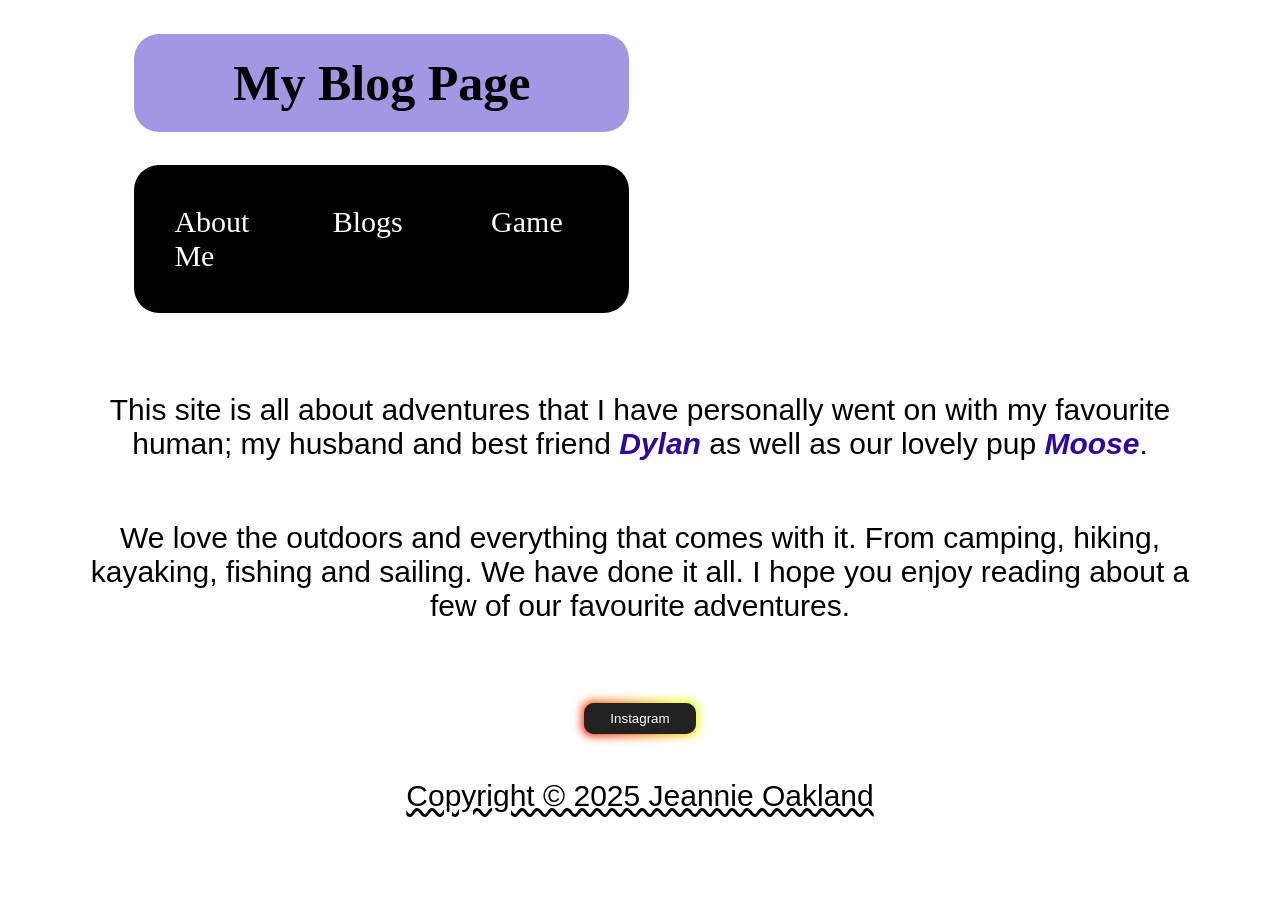
<file: index.html>
<!DOCTYPE html>
<html lang="en">
<head>
    <meta charset="UTF-8">
    <meta name="viewport" content="width=device-width, initial-scale=1.0">
    <title>Project 1
    </title>
    <link rel="stylesheet" href="./styles.css">
</head>
<body>
    <header> 
        <h1>My Blog Page</h1> 
        <nav> 
            <a href="./pages/aboutme.html"> About Me</a>
            <a href="./pages/posts.html"> Blogs</a>
            <a href="./pages/game.html"> Game</a>
        </nav>
    </header>
    <video autoplay muted loop class="back-video">
        <source src="./media/oceanfront.mov" 
        type="video/mp4">
    </video>
    <main>
        <section class="home-main">
            <p> This site is all about adventures that I have personally went on with my favourite human; my husband and best friend <span>Dylan</span> as well as our lovely pup <span>Moose</span>.</p>
            <p> We love the outdoors and everything that comes with it. From camping, hiking, kayaking, fishing and sailing. We have done it all. I hope you enjoy reading about a few of our favourite adventures. </p>
        </section>
    </main>
    <form action="https://www.instagram.com/17feathers.tattoo/" target="_blank">
        <button class="button-85"  role="button">Instagram</button>
    </form>
    <footer>
        <p>Copyright © 2025 Jeannie Oakland</p>
    </footer>
</body>
</html>
</file>
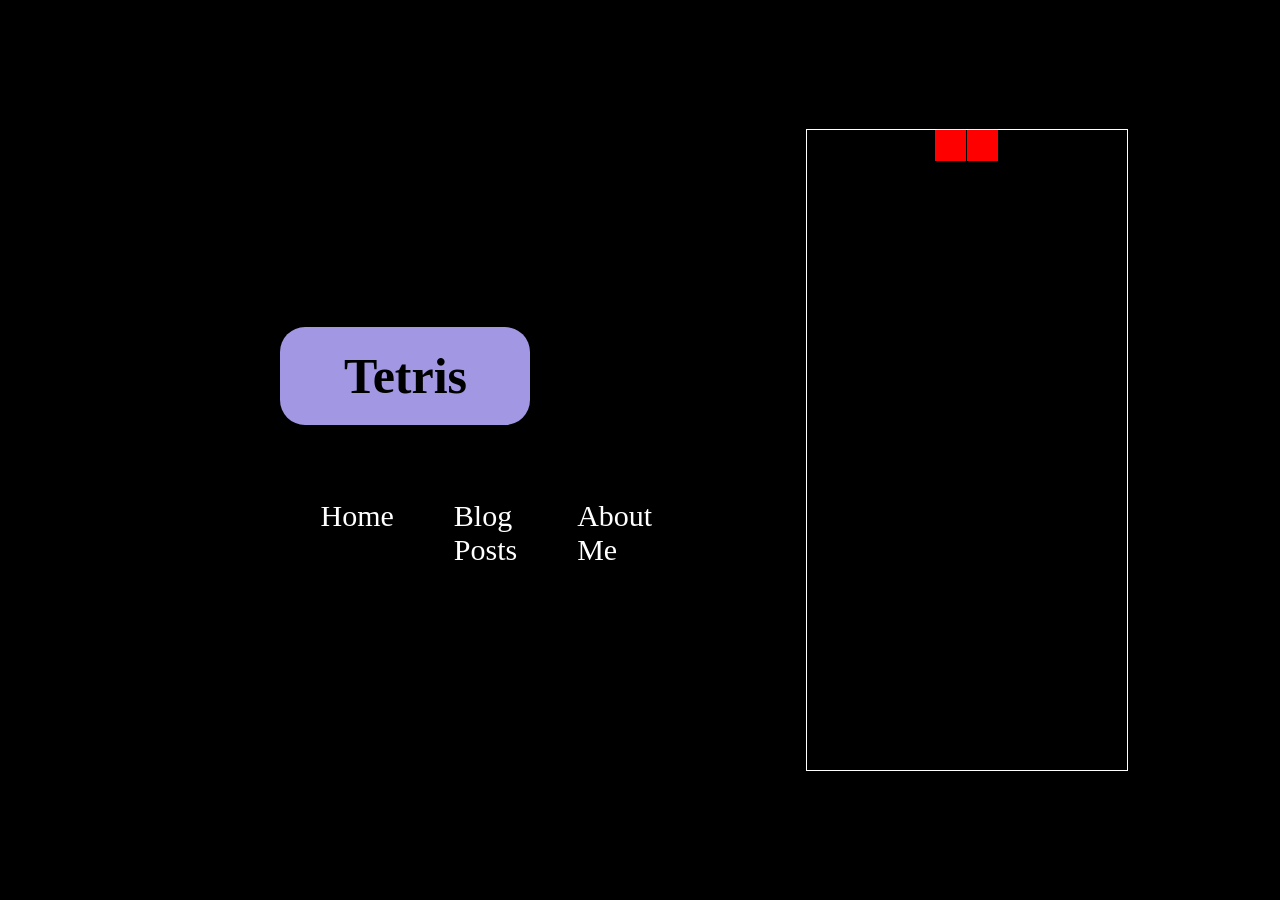
<file: pages/game.html>
<!DOCTYPE html>
<html>
<head>
  <title>Basic Tetris HTML Game</title>
  <meta charset="UTF-8">
  <style>
  html, body {
    height: 100%;
    margin: 0;
  }

  body {
    background: black;
    display: flex;
    align-items: center;
    justify-content: center;
  }

  canvas {
    border: 1px solid white;
  }
  </style>
  <link rel="stylesheet" href="../styles.css">
</head>
<body>
    <header><h1>Tetris</h1>
    <nav>
        <a href="../index.html"> Home</a>
        <a href="../pages/posts.html"> Blog Posts</a>
        <a href="../pages/aboutme.html"> About Me</a>
    </nav>
    </header> 
<canvas width="320" height="640" id="game"></canvas>
<script>
// https://tetris.fandom.com/wiki/Tetris_Guideline

// get a random integer between the range of [min,max]
// @see https://stackoverflow.com/a/1527820/2124254
function getRandomInt(min, max) {
  min = Math.ceil(min);
  max = Math.floor(max);

  return Math.floor(Math.random() * (max - min + 1)) + min;
}

// generate a new tetromino sequence
// @see https://tetris.fandom.com/wiki/Random_Generator
function generateSequence() {
  const sequence = ['I', 'J', 'L', 'O', 'S', 'T', 'Z'];

  while (sequence.length) {
    const rand = getRandomInt(0, sequence.length - 1);
    const name = sequence.splice(rand, 1)[0];
    tetrominoSequence.push(name);
  }
}

// get the next tetromino in the sequence
function getNextTetromino() {
  if (tetrominoSequence.length === 0) {
    generateSequence();
  }

  const name = tetrominoSequence.pop();
  const matrix = tetrominos[name];

  // I and O start centered, all others start in left-middle
  const col = playfield[0].length / 2 - Math.ceil(matrix[0].length / 2);

  // I starts on row 21 (-1), all others start on row 22 (-2)
  const row = name === 'I' ? -1 : -2;

  return {
    name: name,      // name of the piece (L, O, etc.)
    matrix: matrix,  // the current rotation matrix
    row: row,        // current row (starts offscreen)
    col: col         // current col
  };
}

// rotate an NxN matrix 90deg
// @see https://codereview.stackexchange.com/a/186834
function rotate(matrix) {
  const N = matrix.length - 1;
  const result = matrix.map((row, i) =>
    row.map((val, j) => matrix[N - j][i])
  );

  return result;
}

// check to see if the new matrix/row/col is valid
function isValidMove(matrix, cellRow, cellCol) {
  for (let row = 0; row < matrix.length; row++) {
    for (let col = 0; col < matrix[row].length; col++) {
      if (matrix[row][col] && (
          // outside the game bounds
          cellCol + col < 0 ||
          cellCol + col >= playfield[0].length ||
          cellRow + row >= playfield.length ||
          // collides with another piece
          playfield[cellRow + row][cellCol + col])
        ) {
        return false;
      }
    }
  }

  return true;
}

// place the tetromino on the playfield
function placeTetromino() {
  for (let row = 0; row < tetromino.matrix.length; row++) {
    for (let col = 0; col < tetromino.matrix[row].length; col++) {
      if (tetromino.matrix[row][col]) {

        // game over if piece has any part offscreen
        if (tetromino.row + row < 0) {
          return showGameOver();
        }

        playfield[tetromino.row + row][tetromino.col + col] = tetromino.name;
      }
    }
  }

  // check for line clears starting from the bottom and working our way up
  for (let row = playfield.length - 1; row >= 0; ) {
    if (playfield[row].every(cell => !!cell)) {

      // drop every row above this one
      for (let r = row; r >= 0; r--) {
        for (let c = 0; c < playfield[r].length; c++) {
          playfield[r][c] = playfield[r-1][c];
        }
      }
    }
    else {
      row--;
    }
  }

  tetromino = getNextTetromino();
}

// show the game over screen
function showGameOver() {
  cancelAnimationFrame(rAF);
  gameOver = true;

  context.fillStyle = 'black';
  context.globalAlpha = 0.75;
  context.fillRect(0, canvas.height / 2 - 30, canvas.width, 60);

  context.globalAlpha = 1;
  context.fillStyle = 'white';
  context.font = '36px monospace';
  context.textAlign = 'center';
  context.textBaseline = 'middle';
  context.fillText('GAME OVER!', canvas.width / 2, canvas.height / 2);
}

const canvas = document.getElementById('game');
const context = canvas.getContext('2d');
const grid = 32;
const tetrominoSequence = [];

// keep track of what is in every cell of the game using a 2d array
// tetris playfield is 10x20, with a few rows offscreen
const playfield = [];

// populate the empty state
for (let row = -2; row < 20; row++) {
  playfield[row] = [];

  for (let col = 0; col < 10; col++) {
    playfield[row][col] = 0;
  }
}

// how to draw each tetromino
// @see https://tetris.fandom.com/wiki/SRS
const tetrominos = {
  'I': [
    [0,0,0,0],
    [1,1,1,1],
    [0,0,0,0],
    [0,0,0,0]
  ],
  'J': [
    [1,0,0],
    [1,1,1],
    [0,0,0],
  ],
  'L': [
    [0,0,1],
    [1,1,1],
    [0,0,0],
  ],
  'O': [
    [1,1],
    [1,1],
  ],
  'S': [
    [0,1,1],
    [1,1,0],
    [0,0,0],
  ],
  'Z': [
    [1,1,0],
    [0,1,1],
    [0,0,0],
  ],
  'T': [
    [0,1,0],
    [1,1,1],
    [0,0,0],
  ]
};

// color of each tetromino
const colors = {
  'I': 'cyan',
  'O': 'yellow',
  'T': 'purple',
  'S': 'green',
  'Z': 'red',
  'J': 'blue',
  'L': 'orange'
};

let count = 0;
let tetromino = getNextTetromino();
let rAF = null;  // keep track of the animation frame so we can cancel it
let gameOver = false;

// game loop
function loop() {
  rAF = requestAnimationFrame(loop);
  context.clearRect(0,0,canvas.width,canvas.height);

  // draw the playfield
  for (let row = 0; row < 20; row++) {
    for (let col = 0; col < 10; col++) {
      if (playfield[row][col]) {
        const name = playfield[row][col];
        context.fillStyle = colors[name];

        // drawing 1 px smaller than the grid creates a grid effect
        context.fillRect(col * grid, row * grid, grid-1, grid-1);
      }
    }
  }

  // draw the active tetromino
  if (tetromino) {

    // tetromino falls every 35 frames
    if (++count > 35) {
      tetromino.row++;
      count = 0;

      // place piece if it runs into anything
      if (!isValidMove(tetromino.matrix, tetromino.row, tetromino.col)) {
        tetromino.row--;
        placeTetromino();
      }
    }

    context.fillStyle = colors[tetromino.name];

    for (let row = 0; row < tetromino.matrix.length; row++) {
      for (let col = 0; col < tetromino.matrix[row].length; col++) {
        if (tetromino.matrix[row][col]) {

          // drawing 1 px smaller than the grid creates a grid effect
          context.fillRect((tetromino.col + col) * grid, (tetromino.row + row) * grid, grid-1, grid-1);
        }
      }
    }
  }
}

// listen to keyboard events to move the active tetromino
document.addEventListener('keydown', function(e) {
  if (gameOver) return;

  // left and right arrow keys (move)
  if (e.which === 37 || e.which === 39) {
    const col = e.which === 37
      ? tetromino.col - 1
      : tetromino.col + 1;

    if (isValidMove(tetromino.matrix, tetromino.row, col)) {
      tetromino.col = col;
    }
  }

  // up arrow key (rotate)
  if (e.which === 38) {
    const matrix = rotate(tetromino.matrix);
    if (isValidMove(matrix, tetromino.row, tetromino.col)) {
      tetromino.matrix = matrix;
    }
  }

  // down arrow key (drop)
  if(e.which === 40) {
    const row = tetromino.row + 1;

    if (!isValidMove(tetromino.matrix, row, tetromino.col)) {
      tetromino.row = row - 1;

      placeTetromino();
      return;
    }

    tetromino.row = row;
  }
});

// start the game
rAF = requestAnimationFrame(loop);
</script>
</body>
</html>
</file>
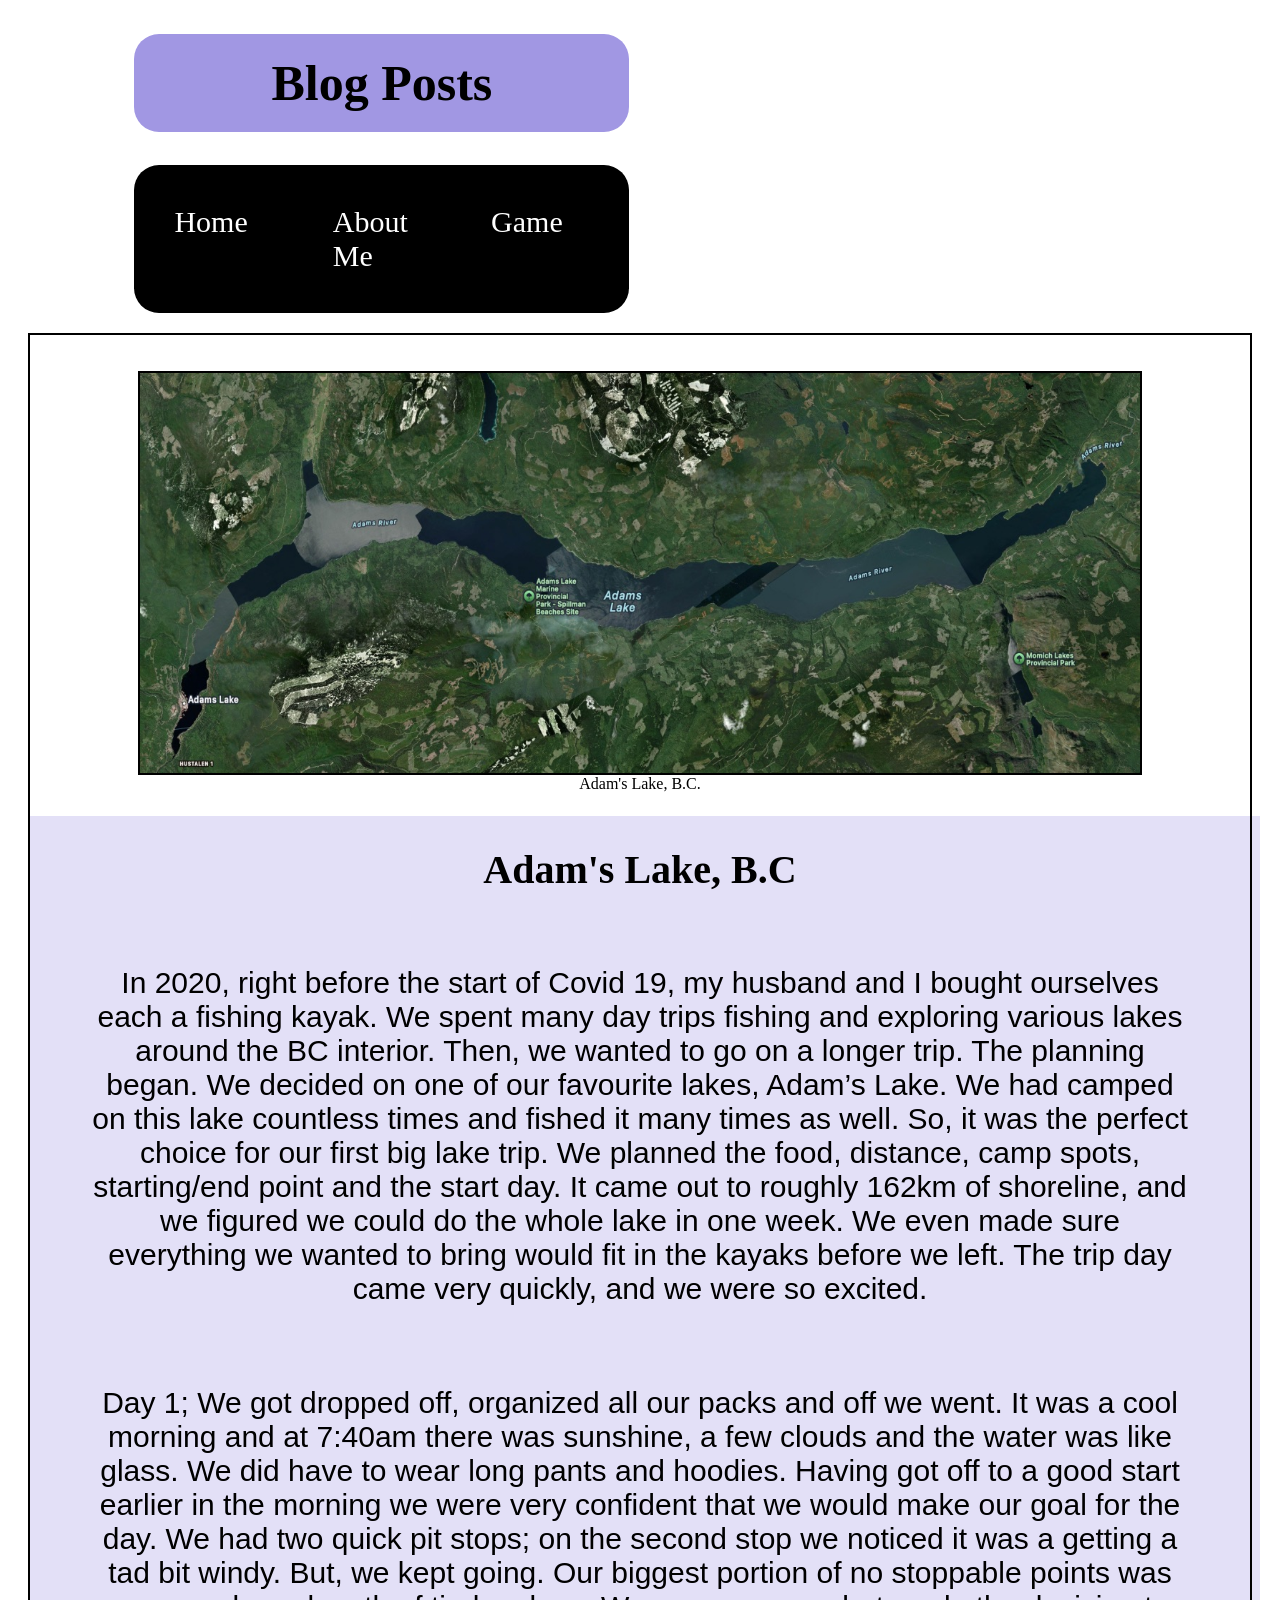
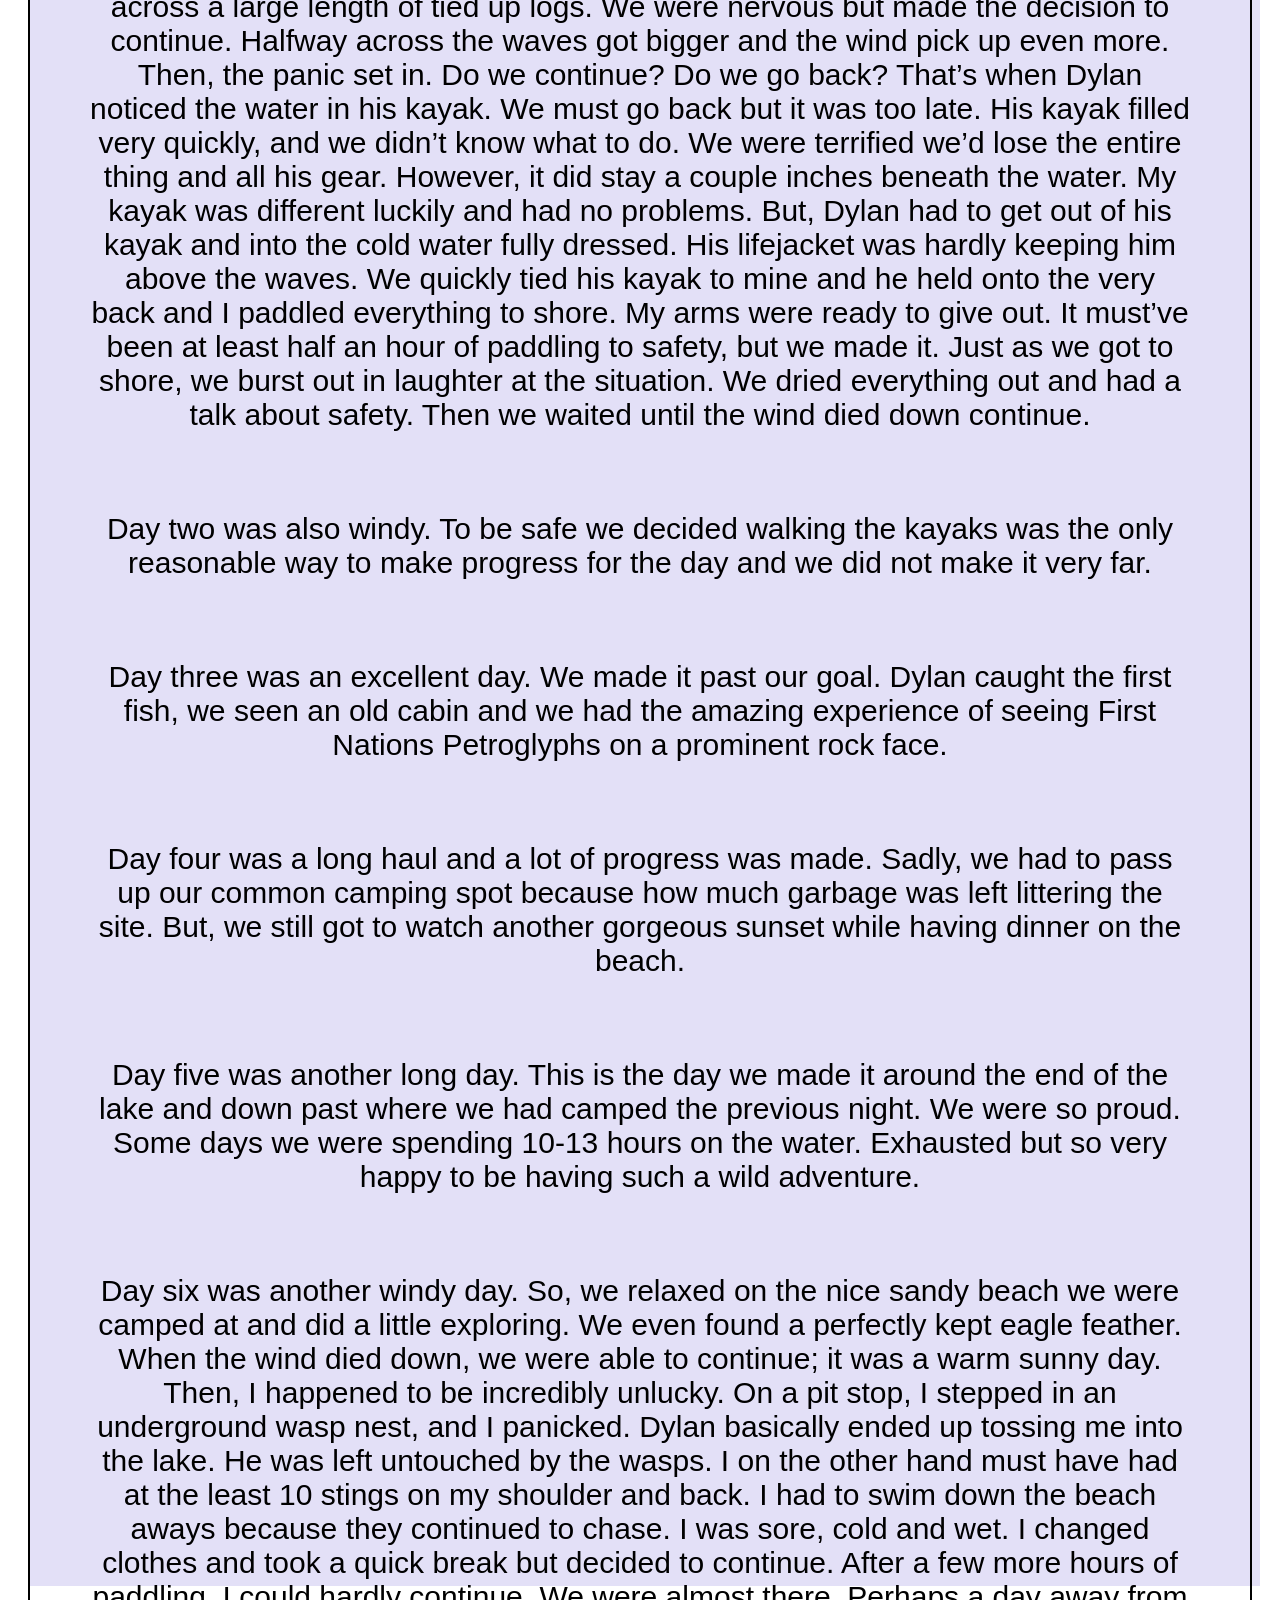
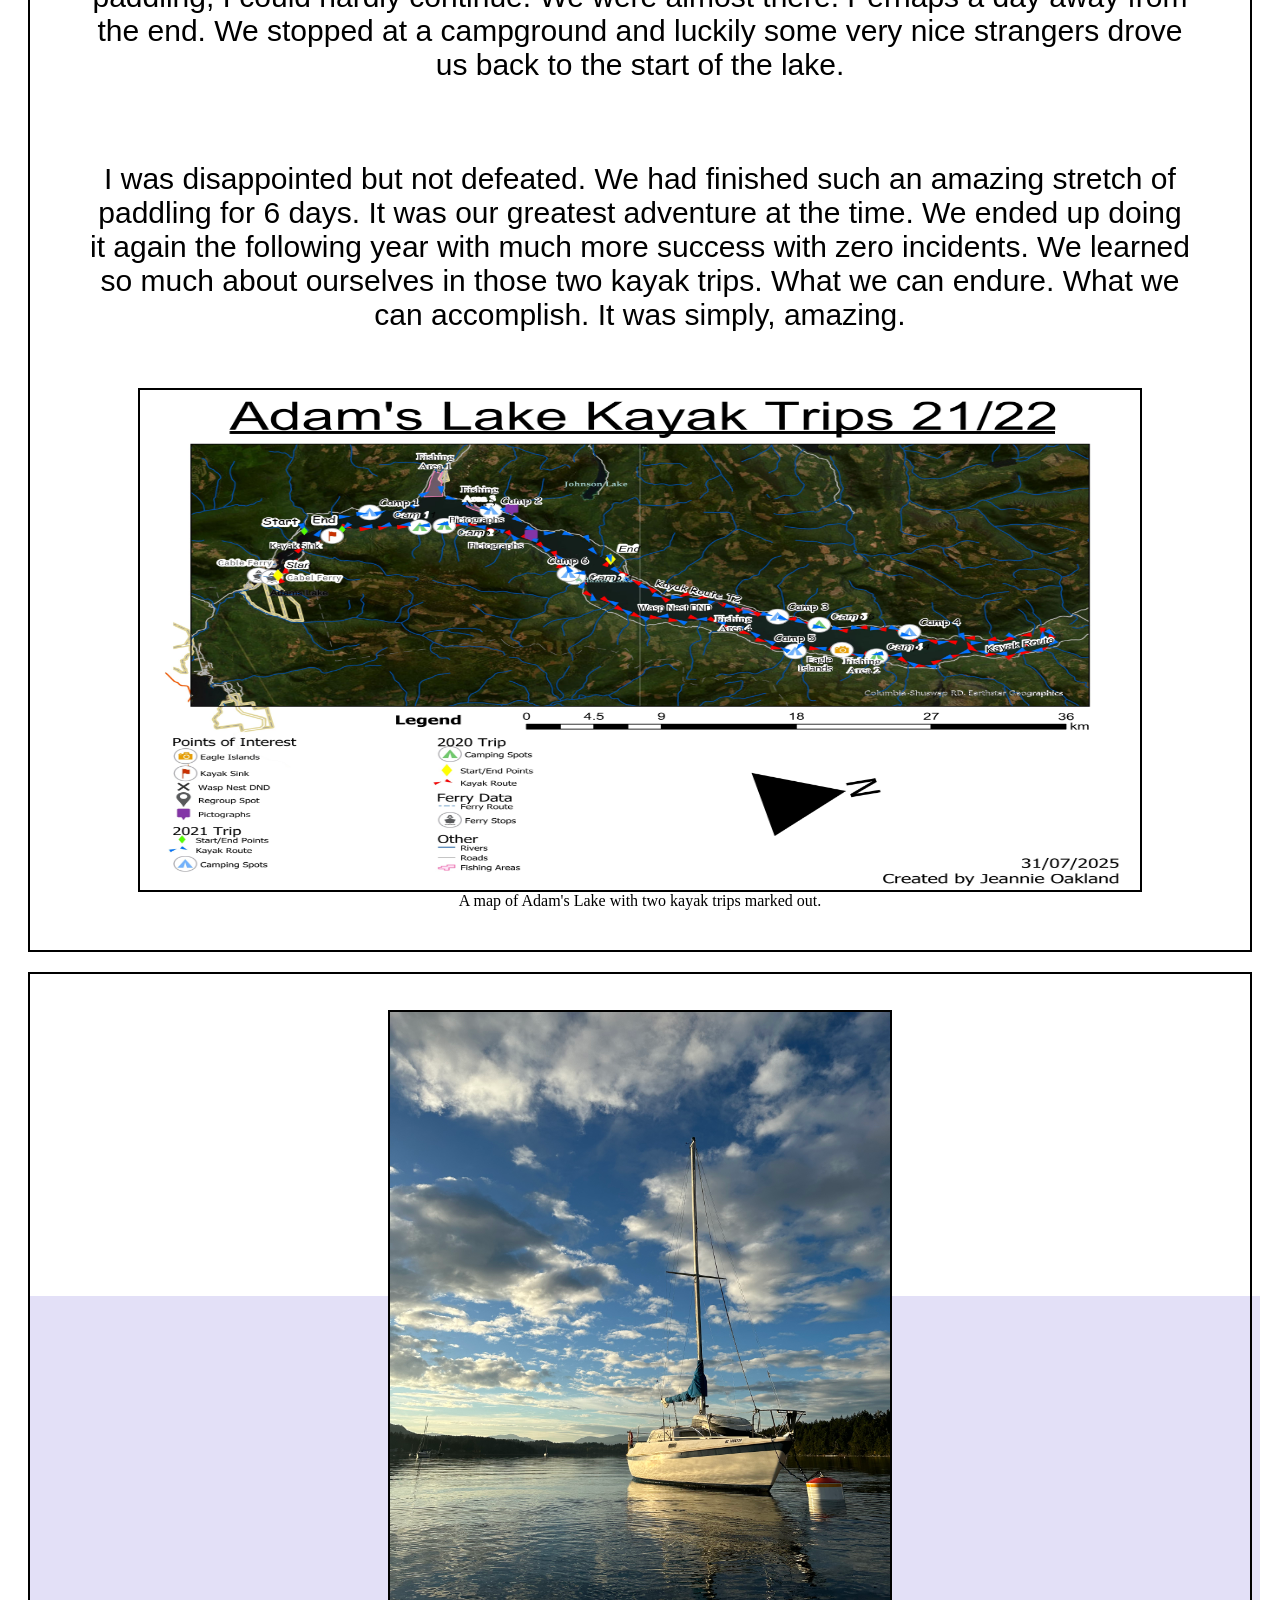
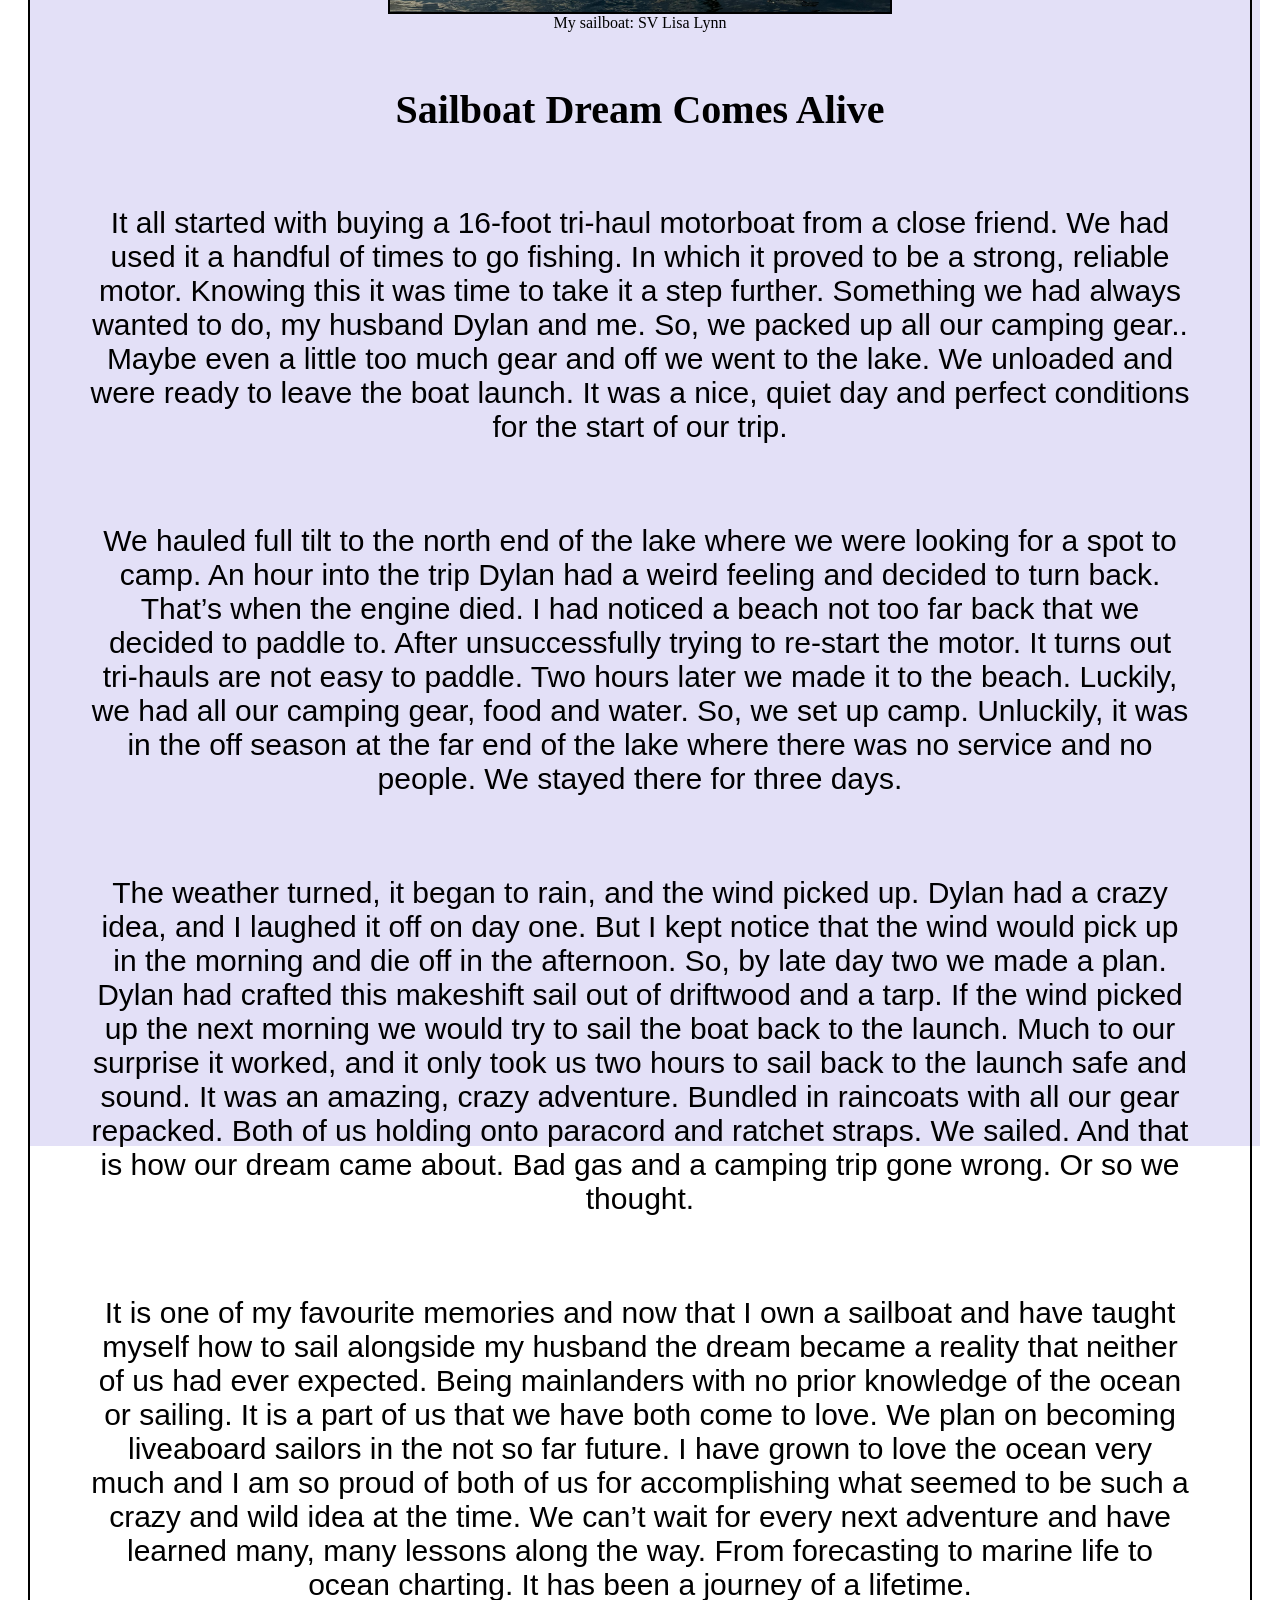
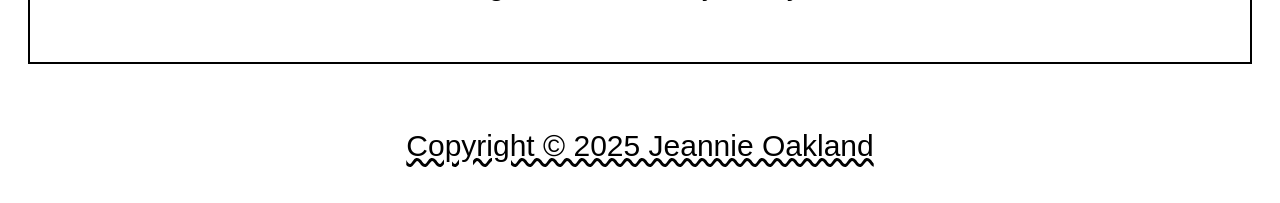
<file: pages/posts.html>
<!DOCTYPE html>
<html lang="en">
<head>
    <meta charset="UTF-8">
    <meta name="viewport" content="width=device-width, initial-scale=1.0">
    <title>Blog Posts</title>
    <link rel="stylesheet" href="../styles.css">
</head>

<body>
    <header>
        <h1>Blog Posts</h1>
         <nav>
            <a href="../index.html"> Home</a>
            <a href="../pages/aboutme.html"> About Me</a>
            <a href="../pages/game.html"> Game</a>
        </nav>
    </header>
    <section>
        <article class="blog_2">
            <figure> 
                <img class="google" 
                src="../media/adamslake1.jpeg" 
                alt="Google map's photo of Adam's Lake in B.C."
                height="400px"
                width="1000px"/> <figcaption> Adam's Lake, B.C.</figcaption>
            </figure>
            <h2> Adam's Lake, B.C </h2>
            <p>In 2020, right before the start of Covid 19, my husband and I bought ourselves each a fishing kayak. We spent many day trips fishing and exploring various lakes around the BC interior. Then, we wanted to go on a longer trip. The planning began. We decided on one of our favourite lakes, Adam’s Lake. We had camped on this lake countless times and fished it many times as well. So, it was the perfect choice for our first big lake trip. We planned the food, distance, camp spots, starting/end point and the start day. It came out to roughly 162km of shoreline, and we figured we could do the whole lake in one week. We even made sure everything we wanted to bring would fit in the kayaks before we left. The trip day came very quickly, and we were so excited.</p>

            <p> Day 1; We got dropped off, organized all our packs and off we went. It was a cool morning and at 7:40am there was sunshine, a few clouds and the water was like glass. We did have to wear long pants and hoodies. Having got off to a good start earlier in the morning we were very confident that we would make our goal for the day. We had two quick pit stops; on the second stop we noticed it was a getting a tad bit windy. But, we kept going. Our biggest portion of no stoppable points was across a large length of tied up logs. We were nervous but made the decision to continue. Halfway across the waves got bigger and the wind pick up even more. Then, the panic set in. Do we continue? Do we go back? That’s when Dylan noticed the water in his kayak. We must go back but it was too late. His kayak filled very quickly, and we didn’t know what to do. We were terrified we’d lose the entire thing and all his gear. However, it did stay a couple inches beneath the water. My kayak was different luckily and had no problems. But, Dylan had to get out of his kayak and into the cold water fully dressed. His lifejacket was hardly keeping him above the waves. We quickly tied his kayak to mine and he held onto the very back and I paddled everything to shore. My arms were ready to give out. It must’ve been at least half an hour of paddling to safety, but we made it. Just as we got to shore, we burst out in laughter at the situation. We dried everything out and had a talk about safety. Then we waited until the wind died down continue.</p>

            <p> Day two was also windy. To be safe we decided walking the kayaks was the only reasonable way to make progress for the day and we did not make it very far.</p>

            <p> Day three was an excellent day. We made it past our goal. Dylan caught the first fish, we seen an old cabin and we had the amazing experience of seeing First Nations Petroglyphs on a prominent rock face. </p>

            <p> Day four was a long haul and a lot of progress was made. Sadly, we had to pass up our common camping spot because how much garbage was left littering the site. But, we still got to watch another gorgeous sunset while having dinner on the beach.</p>

            <p>Day five was another long day. This is the day we made it around the end of the lake and down past where we had camped the previous night. We were so proud. Some days we were spending 10-13 hours on the water. Exhausted but so very happy to be having such a wild adventure. </p>

            <p> Day six was another windy day. So, we relaxed on the nice sandy beach we were camped at and did a little exploring. We even found a perfectly kept eagle feather. When the wind died down, we were able to continue; it was a warm sunny day. Then, I happened to be incredibly unlucky. On a pit stop, I stepped in an underground wasp nest, and I panicked. Dylan basically ended up tossing me into the lake. He was left untouched by the wasps. I on the other hand must have had at the least 10 stings on my shoulder and back. I had to swim down the beach aways because they continued to chase. I was sore, cold and wet. I changed clothes and took a quick break but decided to continue. After a few more hours of paddling, I could hardly continue. We were almost there. Perhaps a day away from the end. We stopped at a campground and luckily some very nice strangers drove us back to the start of the lake. </p>

            <p> I was disappointed but not defeated. We had finished such an amazing stretch of paddling for 6 days. It was our greatest adventure at the time. We ended up doing it again the following year with much more success with zero incidents. We learned so much about ourselves in those two kayak trips. What we can endure. What we can accomplish. It was simply, amazing.</p>
            <figure> 
                <img class="map" 
                src="../media/adamslake2.jpeg" 
                alt="map of Adam's Lake kayak routes"
                height="500px"
                width="1000px"/> <figcaption> A map of Adam's Lake with two kayak trips marked out.</figcaption>
            </figure>
            <div> </div>
        </article>
        <article class="blog_1">
            <figure>
                <img src="../media/sailboat.jpeg" 
                alt="sailboat on the ocean"
                height="600px"
                width="500px"/> 
                <figcaption> My sailboat: SV Lisa Lynn</figcaption>
            </figure> 

            <h2> Sailboat Dream Comes Alive </h2>
            <p>  It all started with buying a 16-foot tri-haul motorboat from a close friend. We had used it a handful of times to go fishing. In which it proved to be a strong, reliable motor. Knowing this it was time to take it a step further. Something we had always wanted to do, my husband Dylan and me. So, we packed up all our camping gear.. Maybe even a little too much gear and off we went to the lake. We unloaded and were ready to leave the boat launch. It was a nice, quiet day and perfect conditions for the start of our trip.</p> 

            <p> We hauled full tilt to the north end of the lake where we were looking for a spot to camp. An hour into the trip Dylan had a weird feeling and decided to turn back. That’s when the engine died. I had noticed a beach not too far back that we decided to paddle to. After unsuccessfully trying to re-start the motor. It turns out tri-hauls are not easy to paddle. Two hours later we made it to the beach. Luckily, we had all our camping gear, food and water. So, we set up camp. Unluckily, it was in the off season at the far end of the lake where there was no service and no people. We stayed there for three days.</p>

            <p> The weather turned, it began to rain, and the wind picked up. Dylan had a crazy idea, and I laughed it off on day one. But I kept notice that the wind would pick up in the morning and die off in the afternoon. So, by late day two we made a plan. Dylan had crafted this makeshift sail out of driftwood and a tarp. If the wind picked up the next morning we would try to sail the boat back to the launch. Much to our surprise it worked, and it only took us two hours to sail back to the launch safe and sound. It was an amazing, crazy adventure. Bundled in raincoats with all our gear repacked. Both of us holding onto paracord and ratchet straps. We sailed.  And that is how our dream came about. Bad gas and a camping trip gone wrong. Or so we thought.</p>

            <p> It is one of my favourite memories and now that I own a sailboat and have taught myself how to sail alongside my husband the dream became a reality that neither of us had ever expected. Being mainlanders with no prior knowledge of the ocean or sailing. It is a part of us that we have both come to love. We plan on becoming liveaboard sailors in the not so far future. I have grown to love the ocean very much and I am so proud of both of us for accomplishing what seemed to be such a crazy and wild idea at the time. We can’t wait for every next adventure and have learned many, many lessons along the way. From forecasting to marine life to ocean charting. It has been a journey of a lifetime.</p>
           <div id="background-2"> </div>
        </article>
    </section>
    <footer>
        <p>Copyright © 2025 Jeannie Oakland</p>
    </footer>
</body>
</html>
</file>
<file: styles.css>
h1 {
    text-align: center;
    background-color:rgb(161, 151, 227);
    padding: 20px;
    font-size: 50px;
    border-radius:25px;
    width: 40%;;
}

h2 {
    font-size: 40px;
}

header {
    position: sticky;
    top: 0;
    z-index: 1;
    margin-left: 10%;
}

nav, a { 
    display: flex;
    flex-direction: row;
    gap: 20px;
    background-color: #000000;
    padding: 20px;
    color:white;
    text-decoration: none;
    font-size: 30px;  
    border-radius: 25px;
    width: 40%
}

nav, a:visited {
    color:rgb(161, 151, 227);
}

nav, a:hover {
    color: grey;
}

span {
    font-weight: bold;
    color: rgb(46, 8, 161);
    font-style: italic;
}

.blog_1 {
    border: 2px solid black;
    padding: 20px;
    margin: 20px;
}
.blog_2 {
    border: 2px solid black;
    padding: 20px;
    margin: 20px;
}

.back-video { 
    position: absolute;
    right: 0;
    bottom: 0;
    z-index: -1;
    opacity: 0.5;
    object-fit: cover;
    max-width: 100%;
}
    
@media (min-aspect-ratio: 16/9) {
    .back-video {
        width: 100%;
        height: 100%;
    }
}

@media (max-aspect-ratio: 16/9) {
    .back-video {
        width: 100%;
        height: 100%;
    }
}

.back-video2 { 
    position: absolute;
    top: 0rem;
    right: 0;
    bottom: 0;
    z-index: -1;
    opacity: 0.5;
    object-fit: cover;
    max-width: 100%;
}
    
@media (min-aspect-ratio: 16/9) {
    .back-video {
        width: 100%;
        height: 100%;
    }
}

@media (max-aspect-ratio: 16/9) {
    .back-video {
        width: 100%;
        height: 100%;
    }
}

p {
    font-size: 20px;
    font-family: Arial, sans-serif;
    color: black;
}

article {
    display:flex;
    flex-direction: column;
    align-items: center;
    margin-top: 79px;
    margin-bottom: 30px;
}

img {
    max-width: 1000px;
    border: 2px solid black;
}   

div {
    background-color: rgb(161, 151, 227);
    height: 2370px;
    width: 96.2%;
    position: absolute;
    top: 51rem;
    left: 1.8rem;
    z-index: -1;
    opacity: 0.3;
}

div#background-2 {
    background-color: rgb(161, 151, 227);
    height: 1450px;
    width: 96.2%;
    position: absolute;
    top: 281rem;
    left: 1.8rem;
    z-index: -1;
    opacity: 0.3;
}

section.home-main, p {
    padding: 20px;
    margin: 20px;
    border-radius: 10px;
    font-size: 30px;
    text-align: center;
    font-family: Arial, sans-serif;
}

form {
    display: flex;
    justify-content: center;
}

.button-85 {
  padding: 0.6em 2em;
  border: none;
  outline: none;
  color: rgb(255, 255, 255);
  background: #111;
  cursor: pointer;
  position: relative;
  z-index: 0;
  border-radius: 10px;
  user-select: none;
  -webkit-user-select: none;
  touch-action: manipulation;
}

.button-85:before {
  content: "";
  background: linear-gradient(
    45deg,
    #ff0000,
    #ff7300,
    #fffb00,
    #48ff00,
    #00ffd5,
    #002bff,
    #7a00ff,
    #ff00c8,
    #ff0000
  );
  position: absolute;
  top: -2px;
  left: -2px;
  background-size: 400%;
  z-index: -1;
  filter: blur(5px);
  -webkit-filter: blur(5px);
  width: calc(100% + 4px);
  height: calc(100% + 4px);
  animation: glowing-button-85 20s linear infinite;
  transition: opacity 0.3s ease-in-out;
  border-radius: 10px;
}

@keyframes glowing-button-85 {
  0% {
    background-position: 0 0;
  }
  50% {
    background-position: 400% 0;
  }
  100% {
    background-position: 0 0;
  }
}

.button-85:after {
  z-index: -1;
  content: "";
  position: absolute;
  width: 100%;
  height: 100%;
  background: #222;
  left: 0;
  top: 0;
  border-radius: 10px;
}

footer{
    padding-top: 5px;
    text-decoration: wavy underline;
    text-align: center;
}

ul {
    list-style-type: square;
    font-size: 20px;
    color: rgb(48, 32, 191);
    font-weight: bold;
    background-color:lightblue;
    opacity: .4;
    padding-top:20px;
    padding-left:40px;
    border: 2px solid black;
    width: 300px;
    height: 250px;
    display: flex;
    flex-direction: column;
}

ol {
    list-style-type: decimal;
    font-size: 20px;
    color: rgb(48, 32, 191);
    font-weight: bold;
    background-color:lightblue;
    opacity: .4;
    padding-top:20px;
    padding-left:40px;
    padding-right: 20px;;
    border: 2px solid black;
    display: flex;
    flex-direction: column;
    align-items: flex-start;
}

section.lists {
    display: flex;
    flex-direction: row;
    gap: 50px;
    justify-content: center;
    margin-bottom: 50px;
}

figure  {
    display: flex;
    flex-direction: column;
    align-items: center;
    margin-bottom: 20px;
}

section.figures {
    display: flex;
    flex-direction: row;
    gap: 50px;
    justify-content: center;
    margin-bottom: 50px;
}
</file>
